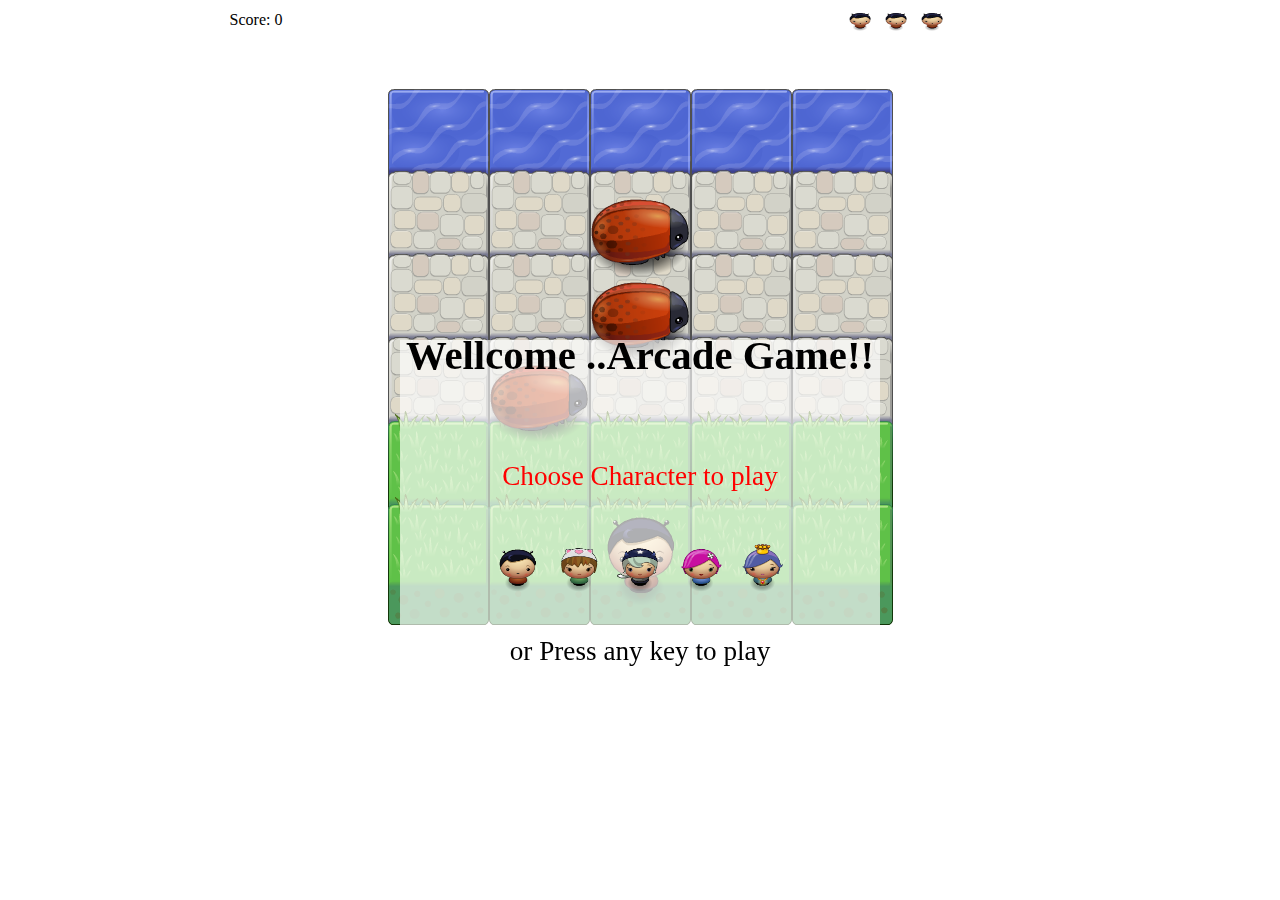
<file: index.html>
<!DOCTYPE html>

<head>
    <meta charset="UTF-8">
    <meta name="viewport" content="width=device-width, initial-scale=1.0">
    <title>Effective JavaScript: Frogger</title>
    <link rel="stylesheet" href="css/style.css">
</head>

<body>
    <div class="panel">
        <div>Score:
            <span id="score">0</span>
        </div>

        <div class="lifebar">
            <img src="images/char-boy.png" alt="life 1" class="life">
            <img src="images/char-boy.png" alt="life 2" class="life">
            <img src="images/char-boy.png" alt="life 3" class="life">
        </div>

    </div>

    <div class="modal out">
        <div class="modal-content">
            <div class="modal-header">
                <h2 class="modal-title"></h2>
            </div>
            <div class="modal-body">
                <p class="modal-message"></p>
                <div class="modal-charachter">
                    <img src="images/char-boy.png" alt="boy" class="img">
                    <img src="images/char-cat-girl.png" alt="cat girl" class="img">
                    <img src="images/char-horn-girl.png" alt="horn girl" class="img">
                    <img src="images/char-pink-girl.png" alt="pink girl" class="img">
                    <img src="images/char-princess-girl.png" alt="princes girl" class="img">
                </div>
            </div>
            
            <div class="modal-footer">
                <p>or Press any key to play</p>
            </div>
        </div>
    </div>


    <script src="js/resources.js"></script>
    <script src="js/myClasses.js"></script>
    <script src="js/app1.js"></script>
    <script src="js/engine.js"></script>
</body>

</html>
</file>
<file: css/style.css>
body {
    width : 100%;
    height: auto ;
    text-align: center;
    margin: auto;
}

/* panal css */
.panel {
    display: grid ; 
    grid-template-columns: 40% 60% ;
    align-items: center;
    margin: 0 ;
}

.panel * {
    padding: 0 ;
    margin: 0;
}

.lifebar img {
    align-items: left ;
    width: 32px;
    height: 35px;
    margin: 0;
    padding: 0;
}

.hide {
    visibility: hidden;
}

/*=====  End of Instructional tab styling  ======*/


/*=============================================
=                   Modal                     =
=============================================*/
img{
    width: 2em;
    height: 3em ;
}

img:hover{
    background-color: rgba(7, 237, 245, 0.377);

}
.modal {
    position: fixed ;
    left: 50% ;
    top: 50%;
    width: 30em;
    height: 20em;
    line-height: 2em ;
    margin-top: -9em; 
    margin-left: -15em;  
    -webkit-transition: top 500ms;
    -o-transition: top 500ms;
    -moz-transition: top 500ms;
    transition: top 500ms;
    text-align: center ;
}

.out { 
    top: -20em;
    -webkit-transition: top 500ms;
    -o-transition: top 500ms;
    -moz-transition: top 500ms;
    transition: top 500ms;
}

.modal-content {
    background-color: rgba(255, 255, 255, 0.667);
    height: 100%;
    font-size : 1.7em ;
    text-align: center;
    border: 1px black ;

}

.modal-body {
    color : red ;
    padding-top: 1em ;
}

/*=====  End of Modal  ======*/
</file>
